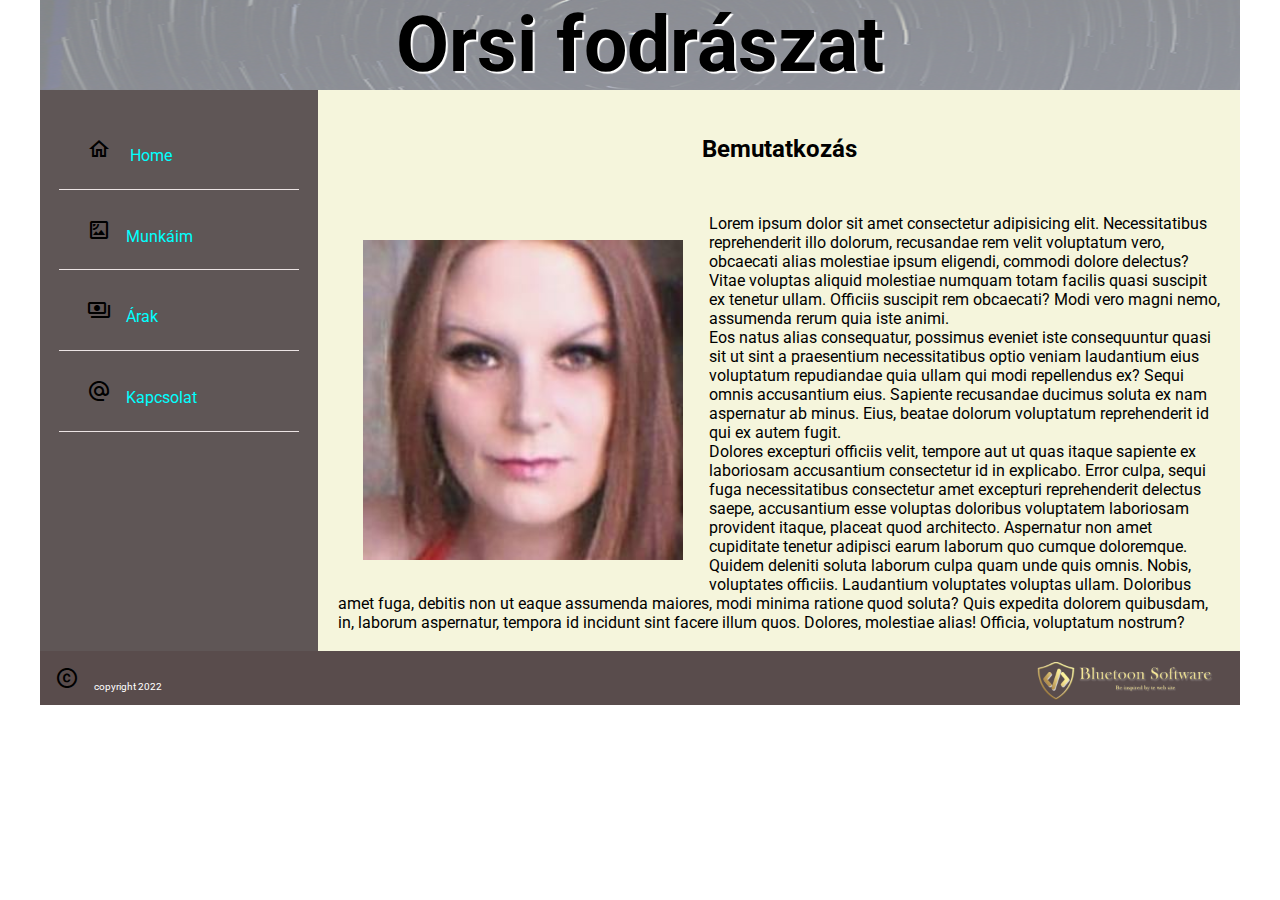
<file: index.html>
<!DOCTYPE html>
<html lang="en">
<head>
    <meta charset="UTF-8">
    <meta http-equiv="X-UA-Compatible" content="IE=edge">
    <meta name="viewport" content="width=device-width, initial-scale=1.0">
    <title>Orsi fodrászat
    </title>
    <link rel="stylesheet" type="text/css" href="css/style.css">
    <link href="https://fonts.googleapis.com/icon?family=Material+Icons+Outlined"
      rel="stylesheet">

    <link rel="shortcut icon" href="img/logo.ico" type="image/x-icon">
</head>
<body>
    <div class="container">
        <header>
           
            <div class="header">
            <!-- <img class="header-image" src="img/logo.png" alt="logo"> -->
            <h1>Orsi fodrászat</h1>
        </div>
        </header>
        <nav >
            <div class="slide-menu" id="slide-menu">    
                <ul>
                    <li>
                        <a href="index.html">
                            <span class="material-icons-outlined"> home</span> Home
                        </a>
                    </li>
                    <li>
                        <a href="gallery.html">
                            <span class="material-icons-outlined">satellite</span>Munkáim
                        </a>
                    </li>
                    <li>
                        <a href="price.html">
                            <span class="material-icons-outlined">payments</span>Árak
                        </a>
                    </li>
                    <li>
                        
                        <a href="contact.html"> 
                            <span class="material-icons-outlined">alternate_email </span>Kapcsolat
                        </a>
                    </li>
                </ul>
            </div>
            <div class="topnav">
                <a href="javascript:void(0);" class="icon" onclick="myFunction()">
                        <i class="material-icons-outlined" id="hamburger">
                            menu
                        </i>
                    </a>
                <div id="hamburger-menu" >       
                    
                    <ul>
                        <li>
                            <a href="index.html">
                                <span class="material-icons-outlined"> home</span> Home
                            </a>
                        </li>
                        <li>
                            <a href="gallery.html">
                                <span class="material-icons-outlined">satellite</span>Munkáim
                            </a>
                        </li>
                        <li>
                            <a href="price.html">
                                <span class="material-icons-outlined">payments</span>Árak
                            </a>
                        </li>
                        <li>
                            
                            <a href="contact.html"> 
                                <span class="material-icons-outlined">alternate_email </span>Kapcsolat
                            </a>
                        </li>
                    </ul>   
                </div>
        </div>
        </nav>
        <div class="main">   
            <main>
                <h2>Bemutatkozás</h2>
                <img class="id-image" src="img/face.jpg" alt="face">
                <p>Lorem ipsum dolor sit amet consectetur adipisicing elit. Necessitatibus reprehenderit illo dolorum, recusandae rem velit voluptatum vero, obcaecati alias molestiae ipsum eligendi, commodi dolore delectus? Vitae voluptas aliquid molestiae numquam totam facilis quasi suscipit ex tenetur ullam. Officiis suscipit rem obcaecati? Modi vero magni nemo, assumenda rerum quia iste animi.</p>
                <p>Eos natus alias consequatur, possimus eveniet iste consequuntur quasi sit ut sint a praesentium necessitatibus optio veniam laudantium eius voluptatum repudiandae quia ullam qui modi repellendus ex? Sequi omnis accusantium eius. Sapiente recusandae ducimus soluta ex nam aspernatur ab minus. Eius, beatae dolorum voluptatum reprehenderit id qui ex autem fugit.</p>
                <p>Dolores excepturi officiis velit, tempore aut ut quas itaque sapiente ex laboriosam accusantium consectetur id in explicabo. Error culpa, sequi fuga necessitatibus consectetur amet excepturi reprehenderit delectus saepe, accusantium esse voluptas doloribus voluptatem laboriosam provident itaque, placeat quod architecto. Aspernatur non amet cupiditate tenetur adipisci earum laborum quo cumque doloremque.</p>
                <p>Quidem deleniti soluta laborum culpa quam unde quis omnis. Nobis, voluptates officiis. Laudantium voluptates voluptas ullam. Doloribus amet fuga, debitis non ut eaque assumenda maiores, modi minima ratione quod soluta? Quis expedita dolorem quibusdam, in, laborum aspernatur, tempora id incidunt sint facere illum quos. Dolores, molestiae alias! Officia, voluptatum nostrum?</p>
            </main>
        </div>
        <footer>
            <span class="material-icons-outlined">
                copyright
            </span>copyright 2022
            <img class="footer-image" src="img/footer logo.png" alt="footer logo">
        </footer>
    </div>
    <script src="menu.js"></script>
</body>
</html>
</file>
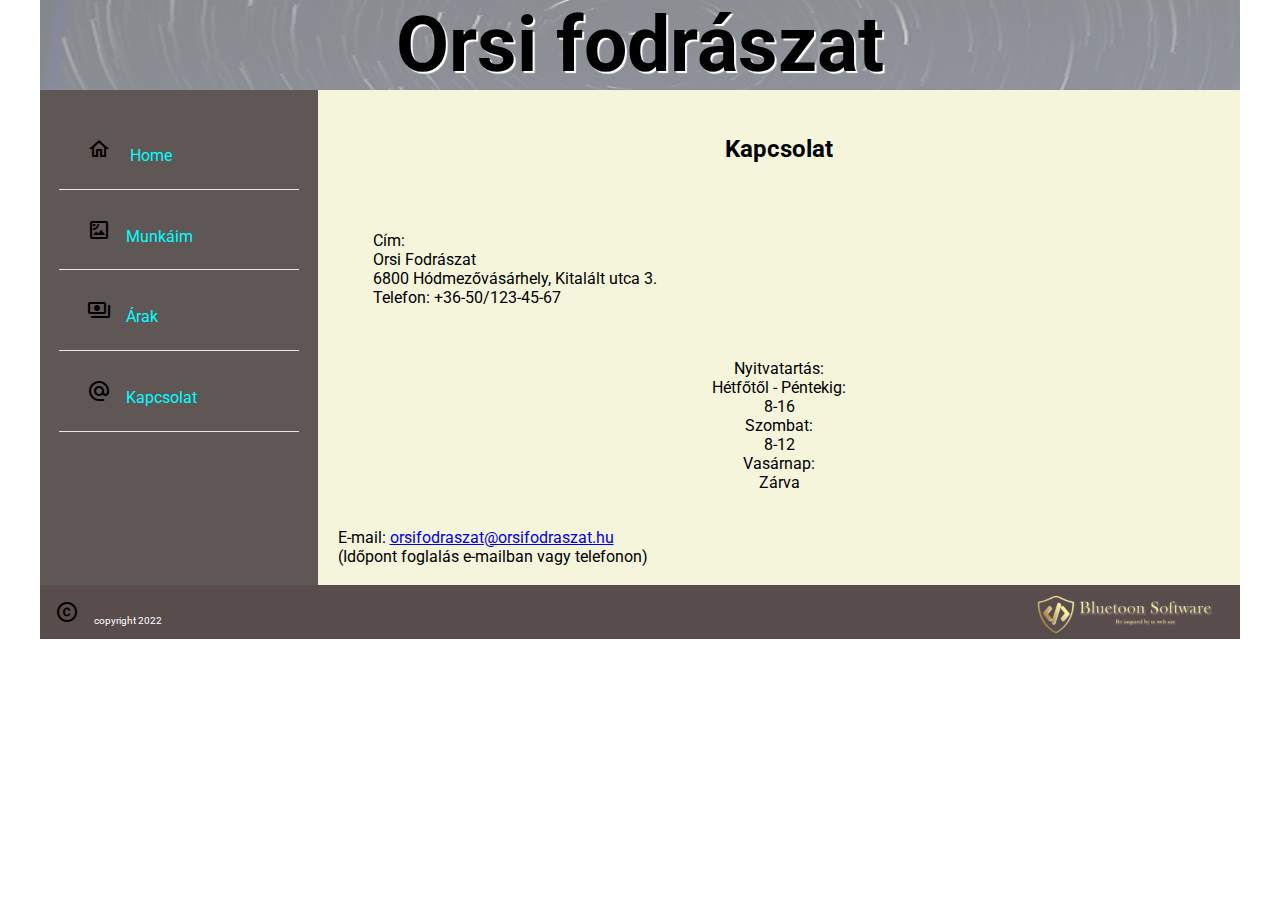
<file: contact.html>
<!DOCTYPE html>
<html lang="en">
<head>
    <meta charset="UTF-8">
    <meta http-equiv="X-UA-Compatible" content="IE=edge">
    <meta name="viewport" content="width=device-width, initial-scale=1.0">
    <title>Orsi fodrászat
    </title>
    <link rel="stylesheet" type="text/css" href="css/style.css">
    <link href="https://fonts.googleapis.com/icon?family=Material+Icons+Outlined"
      rel="stylesheet">

    <link rel="shortcut icon" href="img/logo.ico" type="image/x-icon">
</head>
<body>
    <div class="container">
        <header>
        <div class="header">
            <!-- <img class="header-image" src="img/logo.png" alt="logo"> -->
            <h1>Orsi fodrászat</h1>
        </div>
        </header>
        <nav >
            <div class="slide-menu" id="slide-menu">    
                <ul>
                    <li>
                        <a href="index.html">
                            <span class="material-icons-outlined"> home</span> Home
                        </a>
                    </li>
                    <li>
                        <a href="gallery.html">
                            <span class="material-icons-outlined">satellite</span>Munkáim
                        </a>
                    </li>
                    <li>
                        <a href="price.html">
                            <span class="material-icons-outlined">payments</span>Árak
                        </a>
                    </li>
                    <li>
                        
                        <a href="contact.html"> 
                            <span class="material-icons-outlined">alternate_email </span>Kapcsolat
                        </a>
                    </li>
                </ul>
            </div>
            <div class="topnav">
                <a href="javascript:void(0);" class="icon" onclick="myFunction()">
                        <i class="material-icons-outlined" id="hamburger">
                            menu
                        </i>
                    </a>
                <div id="hamburger-menu" >       
                    
                    <ul>
                        <li>
                            <a href="index.html">
                                <span class="material-icons-outlined"> home</span> Home
                            </a>
                        </li>
                        <li>
                            <a href="gallery.html">
                                <span class="material-icons-outlined">satellite</span>Munkáim
                            </a>
                        </li>
                        <li>
                            <a href="price.html">
                                <span class="material-icons-outlined">payments</span>Árak
                            </a>
                        </li>
                        <li>
                            
                            <a href="contact.html"> 
                                <span class="material-icons-outlined">alternate_email </span>Kapcsolat
                            </a>
                        </li>
                    </ul>   
                </div>
        </div>
        </nav>
        <div class="main">   
            <main>
                <h2>Kapcsolat</h2>
                <div id="address">
                    <p> Cím:</p> 
                    <p> Orsi Fodrászat</p>
                    <p> 6800 Hódmezővásárhely, Kitalált utca 3.</p>
                    <p> Telefon: +36-50/123-45-67</p>
                </div>
                <div id="open"> 
                    <p>Nyitvatartás:</p>
                    <p>Hétfőtől - Péntekig:</p>
                    <p>8-16</p>
                    <p>Szombat:</p>
                    <p>8-12</p>
                    <p>Vasárnap:</p>
                    <p>Zárva</p>
            </div>     
            <div id="email">
                <p>E-mail: <a href="mailto:orsifodraszat@orsifodraszat.hu">orsifodraszat@orsifodraszat.hu</a> </p>
            </div> 
            <p>(Időpont foglalás e-mailban vagy telefonon)</p>    
            </main>
        </div>
        <footer>
            <span class="material-icons-outlined">
                copyright
            </span>copyright 2022
            <img class="
            footer-image" src="img/footer logo.png" alt="footer logo">
        </footer>
    </div>
    <script src="menu.js"></script>
</body>
</html>
</file>
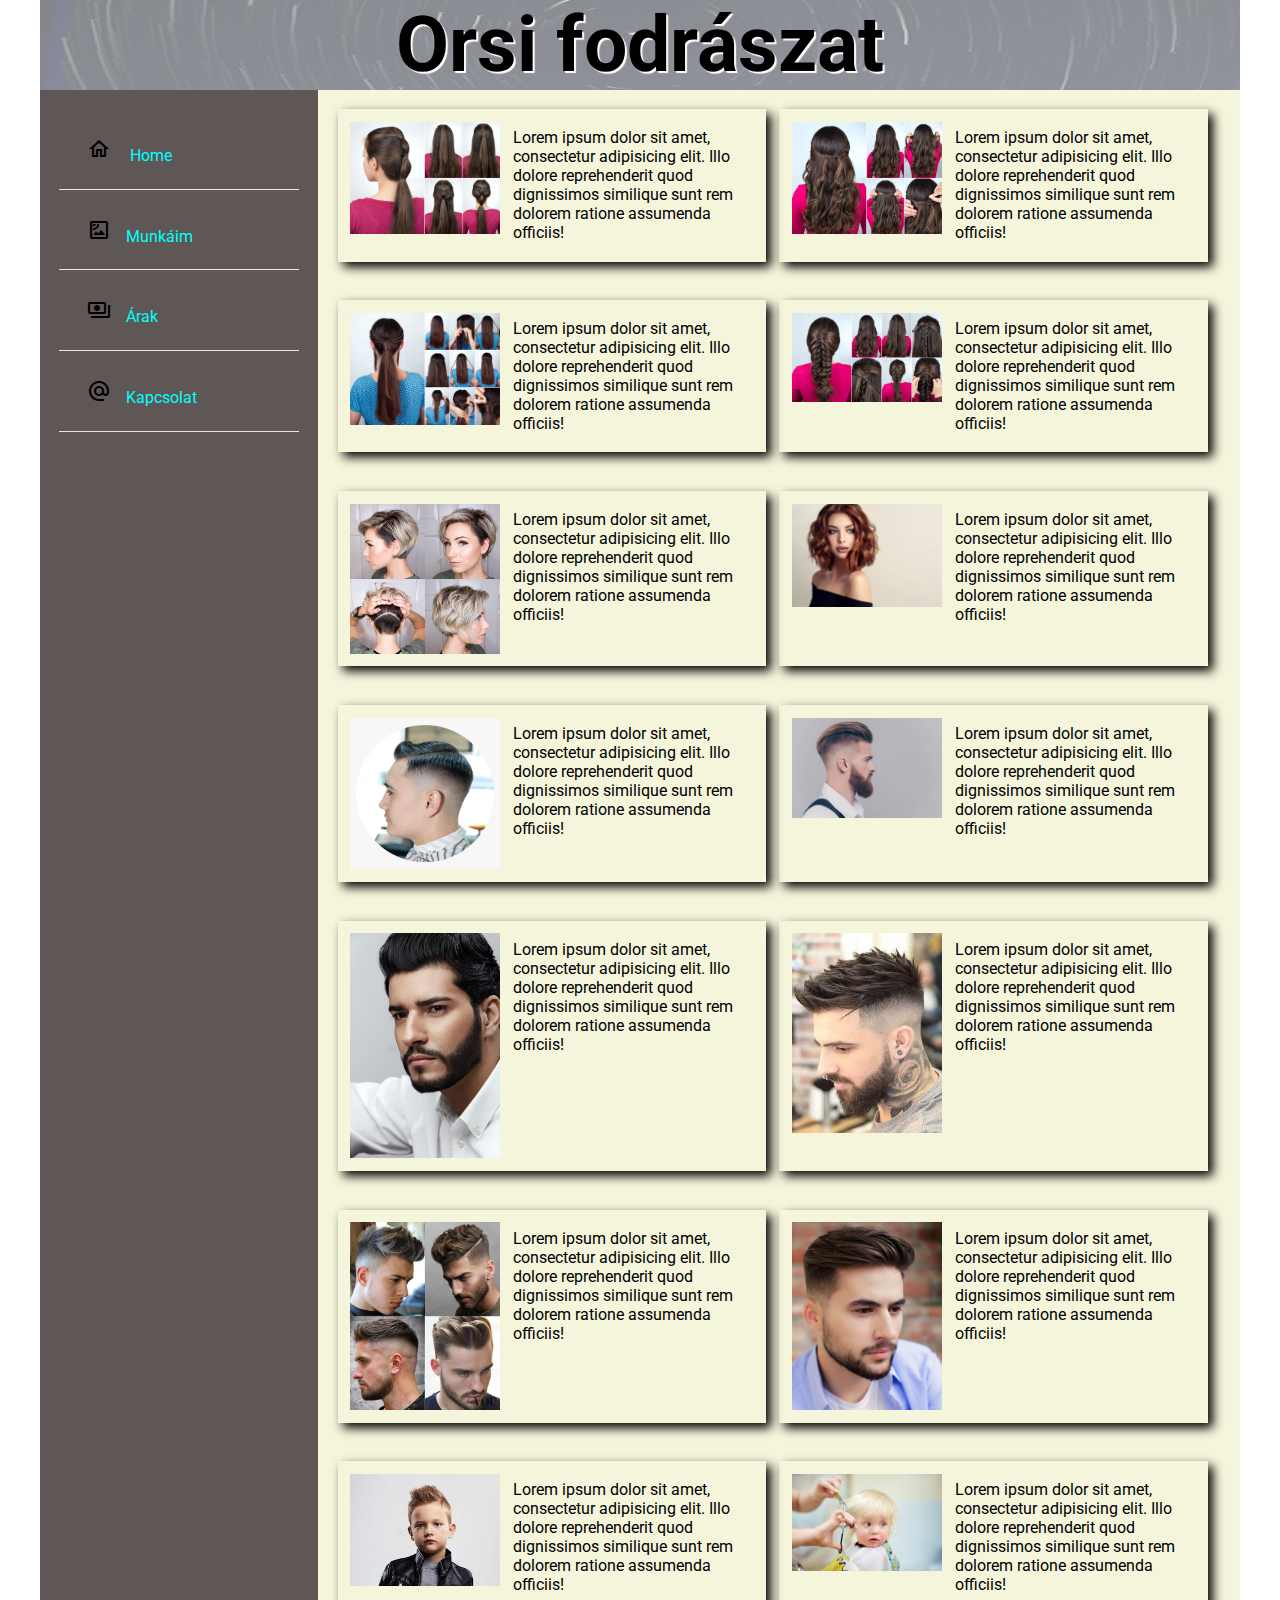
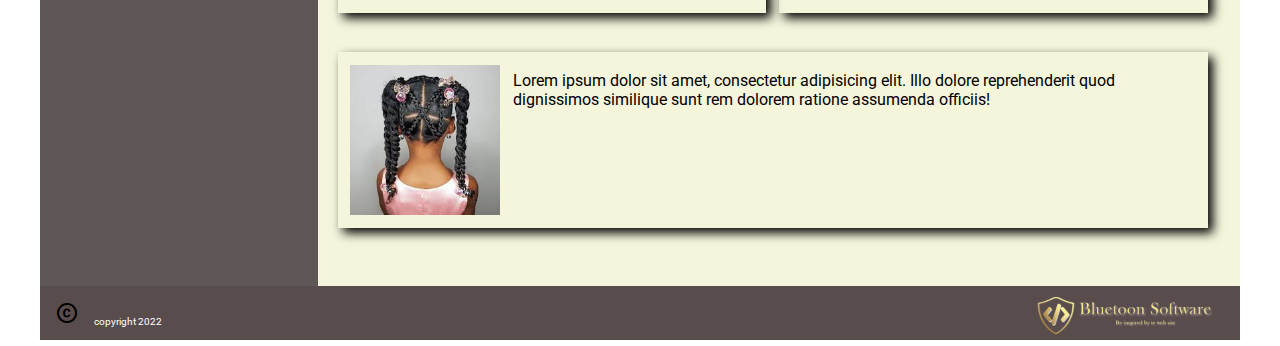
<file: gallery.html>
<!DOCTYPE html>
<html lang="en">
<head>
    <meta charset="UTF-8">
    <meta http-equiv="X-UA-Compatible" content="IE=edge">
    <meta name="viewport" content="width=device-width, initial-scale=1.0">
    <title>Orsi fodrászat
    </title>
    <link rel="stylesheet" type="text/css" href="css/style.css">
    <link href="https://fonts.googleapis.com/icon?family=Material+Icons+Outlined"
      rel="stylesheet">

    <link rel="shortcut icon" href="img/logo.ico" type="image/x-icon">
</head>
<body>
    <div class="container">
        <header>
        <div class="header">
            <!-- <img class="header-image" src="img/logo.png" alt="logo"> -->
            <h1>Orsi fodrászat</h1>
        </div>
        </header>
        <nav >
            <div class="slide-menu" id="slide-menu">    
                <ul>
                    <li>
                        <a href="index.html">
                            <span class="material-icons-outlined"> home</span> Home
                        </a>
                    </li>
                    <li>
                        <a href="gallery.html">
                            <span class="material-icons-outlined">satellite</span>Munkáim
                        </a>
                    </li>
                    <li>
                        <a href="price.html">
                            <span class="material-icons-outlined">payments</span>Árak
                        </a>
                    </li>
                    <li>
                        
                        <a href="contact.html"> 
                            <span class="material-icons-outlined">alternate_email </span>Kapcsolat
                        </a>
                    </li>
                </ul>
            </div>
            <div class="topnav">
                <a href="javascript:void(0);" class="icon" onclick="myFunction()">
                        <i class="material-icons-outlined" id="hamburger">
                            menu
                        </i>
                    </a>
                <div id="hamburger-menu" >       
                    
                    <ul>
                        <li>
                            <a href="index.html">
                                <span class="material-icons-outlined"> home</span> Home
                            </a>
                        </li>
                        <li>
                            <a href="gallery.html">
                                <span class="material-icons-outlined">satellite</span>Munkáim
                            </a>
                        </li>
                        <li>
                            <a href="price.html">
                                <span class="material-icons-outlined">payments</span>Árak
                            </a>
                        </li>
                        <li>
                            
                            <a href="contact.html"> 
                                <span class="material-icons-outlined">alternate_email </span>Kapcsolat
                            </a>
                        </li>
                    </ul>   
                </div>
        </div>
        </nav>
        <div class="main">   
            <main>
                <div class="box-container">
                    <div class="image-box">
                        <img class="image-gallery" src="img/n1.jpg" alt="frizura" title="Egy csodálatos fonott női frizura">
                        <p>Lorem ipsum dolor sit amet, consectetur adipisicing elit. Illo dolore reprehenderit quod dignissimos similique sunt rem dolorem ratione assumenda officiis!</p>
                    </div>
                    <div class="image-box">
                        <img class="image-gallery" src="img/n2.jpg" alt="frizura" title="Egy csodálatos fonott női frizura">
                        <p>Lorem ipsum dolor sit amet, consectetur adipisicing elit. Illo dolore reprehenderit quod dignissimos similique sunt rem dolorem ratione assumenda officiis!</p>
                    </div>
                    <div class="image-box">
                        <img class="image-gallery" src="img/n3.jpg" alt="frizura" title="Egy csodálatos fonott női frizura">
                        <p>Lorem ipsum dolor sit amet, consectetur adipisicing elit. Illo dolore reprehenderit quod dignissimos similique sunt rem dolorem ratione assumenda officiis!</p>
                    </div>
                    <div class="image-box">
                        <img class="image-gallery" src="img/n4.jpg" alt="frizura" title="Egy csodálatos fonott női frizura">
                        <p>Lorem ipsum dolor sit amet, consectetur adipisicing elit. Illo dolore reprehenderit quod dignissimos similique sunt rem dolorem ratione assumenda officiis!</p>
                    </div>
                    <div class="image-box">
                        <img class="image-gallery" src="img/n5.jpg" alt="frizura" title="Egy csodálatos fonott női frizura">
                        <p>Lorem ipsum dolor sit amet, consectetur adipisicing elit. Illo dolore reprehenderit quod dignissimos similique sunt rem dolorem ratione assumenda officiis!</p>
                    </div>
                    <div class="image-box">
                        <img class="image-gallery" src="img/n6.jpg" alt="frizura" title="Egy csodálatos fonott női frizura">
                        <p>Lorem ipsum dolor sit amet, consectetur adipisicing elit. Illo dolore reprehenderit quod dignissimos similique sunt rem dolorem ratione assumenda officiis!</p>
                    </div>
                    <div class="image-box">
                        <img class="image-gallery" src="img/f1.png" alt="frizura" title="Egy divatos férfi haj">
                        <p>Lorem ipsum dolor sit amet, consectetur adipisicing elit. Illo dolore reprehenderit quod dignissimos similique sunt rem dolorem ratione assumenda officiis!</p>
                    </div>
                    <div class="image-box">
                        <img class="image-gallery" src="img/f2.jpg" alt="frizura" title="Egy divatos férfi haj">
                        <p>Lorem ipsum dolor sit amet, consectetur adipisicing elit. Illo dolore reprehenderit quod dignissimos similique sunt rem dolorem ratione assumenda officiis!</p>
                    </div>
                    <div class="image-box">
                        <img class="image-gallery" src="img/f3.jpg" alt="frizura" title="Egy divatos férfi haj">
                        <p>Lorem ipsum dolor sit amet, consectetur adipisicing elit. Illo dolore reprehenderit quod dignissimos similique sunt rem dolorem ratione assumenda officiis!</p>
                    </div>
                    <div class="image-box">
                        <img class="image-gallery" src="img/f4.jpg" alt="frizura" title="Egy divatos férfi haj">
                        <p>Lorem ipsum dolor sit amet, consectetur adipisicing elit. Illo dolore reprehenderit quod dignissimos similique sunt rem dolorem ratione assumenda officiis!</p>
                    </div>
                    <div class="image-box">
                        <img class="image-gallery" src="img/f5.jpg" alt="frizura" title="Egy divatos férfi haj">
                        <p>Lorem ipsum dolor sit amet, consectetur adipisicing elit. Illo dolore reprehenderit quod dignissimos similique sunt rem dolorem ratione assumenda officiis!</p>
                    </div>
                    <div class="image-box">
                        <img class="image-gallery" src="img/f6.jpg" alt="frizura" title="Egy divatos férfi haj">
                        <p>Lorem ipsum dolor sit amet, consectetur adipisicing elit. Illo dolore reprehenderit quod dignissimos similique sunt rem dolorem ratione assumenda officiis!</p>
                    </div>
                    <div class="image-box">
                        <img class="image-gallery" src="img/gy1.jpg" alt="frizura" title="Egy divatos gyermek haj">
                        <p>Lorem ipsum dolor sit amet, consectetur adipisicing elit. Illo dolore reprehenderit quod dignissimos similique sunt rem dolorem ratione assumenda officiis!</p>
                    </div>
                    <div class="image-box">
                        <img class="image-gallery" src="img/gy2.jpg" alt="frizura" title="Egy divatos gyermek haj">
                        <p>Lorem ipsum dolor sit amet, consectetur adipisicing elit. Illo dolore reprehenderit quod dignissimos similique sunt rem dolorem ratione assumenda officiis!</p>
                    </div><div class="image-box">
                        <img class="image-gallery" src="img/gy3.jpg" alt="frizura" title="Egy divatos gyermek haj">
                        <p>Lorem ipsum dolor sit amet, consectetur adipisicing elit. Illo dolore reprehenderit quod dignissimos similique sunt rem dolorem ratione assumenda officiis!</p>
                    </div>
                </div>
            </main>
        </div>
        <footer>
            <span class="material-icons-outlined">
                copyright
            </span>copyright 2022
            <img class="footer-image" src="img/footer logo.png" alt="footer logo">
        </footer>
    </div>
    <script src="menu.js"></script>
</body>
</html>
</file>
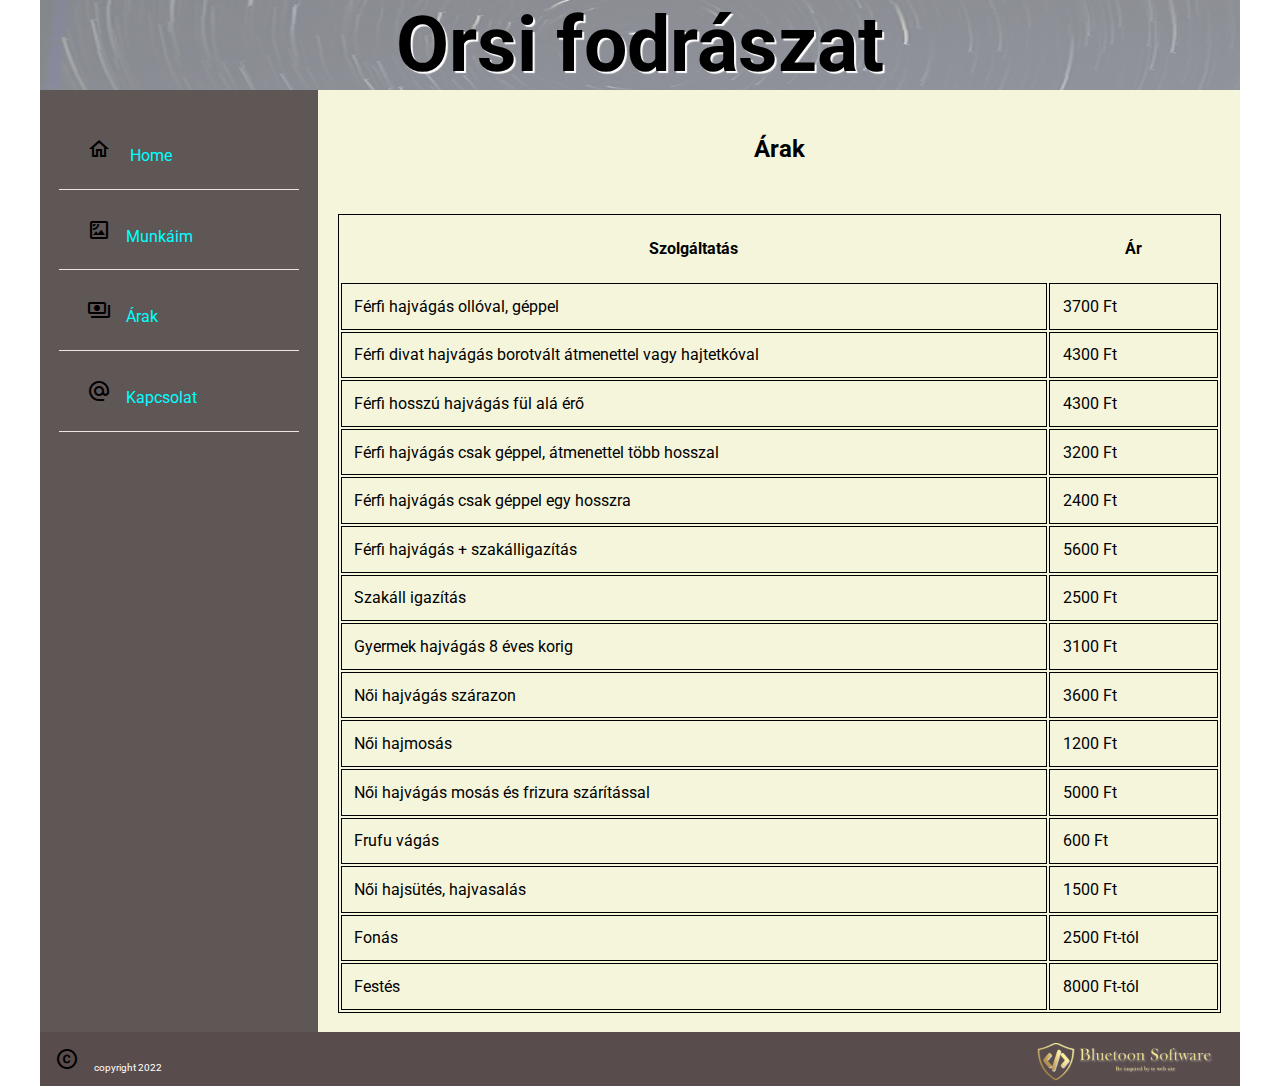
<file: price.html>
<!DOCTYPE html>
<html lang="en">
<head>
    <meta charset="UTF-8">
    <meta http-equiv="X-UA-Compatible" content="IE=edge">
    <meta name="viewport" content="width=device-width, initial-scale=1.0">
    <title>Orsi fodrászat
    </title>
    <link rel="stylesheet" type="text/css" href="css/style.css">
    <link href="https://fonts.googleapis.com/icon?family=Material+Icons+Outlined"
      rel="stylesheet">

    <link rel="shortcut icon" href="img/logo.ico" type="image/x-icon">
</head>
<body>
    <div class="container">
        <header>
        <div class="header">
            <!-- <img class="header-image" src="img/logo.png" alt="logo"> -->
            <h1>Orsi fodrászat</h1>
        </div>
        </header>
        <nav >
            <div class="slide-menu" id="slide-menu">    
                <ul>
                    <li>
                        <a href="index.html">
                            <span class="material-icons-outlined"> home</span> Home
                        </a>
                    </li>
                    <li>
                        <a href="gallery.html">
                            <span class="material-icons-outlined">satellite</span>Munkáim
                        </a>
                    </li>
                    <li>
                        <a href="price.html">
                            <span class="material-icons-outlined">payments</span>Árak
                        </a>
                    </li>
                    <li>
                        
                        <a href="contact.html"> 
                            <span class="material-icons-outlined">alternate_email </span>Kapcsolat
                        </a>
                    </li>
                </ul>
            </div>
            <div class="topnav">
                <a href="javascript:void(0);" class="icon" onclick="myFunction()">
                        <i class="material-icons-outlined" id="hamburger">
                            menu
                        </i>
                    </a>
                <div id="hamburger-menu" >       
                    
                    <ul>
                        <li>
                            <a href="index.html">
                                <span class="material-icons-outlined"> home</span> Home
                            </a>
                        </li>
                        <li>
                            <a href="gallery.html">
                                <span class="material-icons-outlined">satellite</span>Munkáim
                            </a>
                        </li>
                        <li>
                            <a href="price.html">
                                <span class="material-icons-outlined">payments</span>Árak
                            </a>
                        </li>
                        <li>
                            
                            <a href="contact.html"> 
                                <span class="material-icons-outlined">alternate_email </span>Kapcsolat
                            </a>
                        </li>
                    </ul>   
                </div>
        </div>
        </nav>
        <div class="main">   
            <main>
                <h2>Árak</h2>
               <table>
                    <tr>
                        <th>Szolgáltatás</th>
                        <th>Ár</th>
                    </tr>
                    <tr>
                        <td>Férfi hajvágás ollóval, géppel</td>
                        <td>3700 Ft</td>
                   </tr>
                   <tr>
                        <td>Férfi divat hajvágás borotvált átmenettel vagy hajtetkóval</td>
                        <td>4300 Ft</td>
                    </tr>
                    <tr>
                        <td>Férfi hosszú hajvágás fül alá érő</td>
                        <td>4300 Ft</td>
                    </tr>
                    <tr>
                        <td>Férfi hajvágás csak géppel, átmenettel több hosszal</td>
                        <td>3200 Ft</td>
                    </tr>
                    <tr>
                        <td>Férfi hajvágás csak géppel egy hosszra</td>
                        <td>2400 Ft</td>
                    </tr>
                    <tr>
                        <td>Férfi hajvágás + szakálligazítás</td>
                        <td>5600 Ft</td>
                    </tr>
                    <tr>
                        <td>Szakáll igazítás</td>
                        <td>2500 Ft</td>
                    </tr>
                    <tr>
                        <td>Gyermek hajvágás 8 éves korig</td>
                        <td>3100 Ft</td>
                    </tr>
                    <tr>
                        <td>Női hajvágás szárazon</td>
                        <td>3600 Ft</td>
                    </tr>
                    <tr>
                        <td>Női hajmosás</td>
                        <td>1200 Ft</td>
                    </tr>
                    <tr>
                        <td>Női hajvágás mosás és frizura szárítással</td>
                        <td>5000 Ft</td>
                    </tr>
                    <tr>
                        <td>Frufu vágás</td>
                        <td>600 Ft</td>
                    </tr>
                    <tr>
                        <td>Női hajsütés, hajvasalás</td>
                        <td>1500 Ft</td>
                    </tr>
                    <tr>
                        <td>Fonás</td>
                        <td>2500 Ft-tól</td>
                    </tr>
                    <tr>
                        <td>Festés</td>
                        <td>8000 Ft-tól</td>
                    </tr>
               </table>
            </main>
        </div>
        <footer>
            <span class="material-icons-outlined">
                copyright
            </span>copyright 2022
            <img class="footer-image" src="img/footer logo.png" alt="footer logo">
        </footer>
    </div>
    <script src="menu.js"></script>
</body>
</html>
</file>
<file: css/style.css>
@import url('https://fonts.googleapis.com/css2?family=Roboto:wght@400;700&display=swap');
*{
    padding: 0;
    margin: 0;
    box-sizing: border-box;
    
}
html{
    max-width: 100%;
}
body{
   font-family: Roboto; 
}

img{
    max-width: 100%;
}
.main::after {
    content: "";
    clear: both;
    display: table;
}

.container{
    max-width: 1200px;
    margin: auto;
    display: flexbox;
    background-color: rgb(95, 86, 86);

}
header{
    background-image: url(../img/header.png);
    text-align: center;
    text-shadow: 2px 2px 1px white;
    
}
.slide-menu{
   float: left;
    width: 20%;
    margin: 1.5vw;
       
}
nav a{
    text-decoration: none;
    display: block;
    padding: 1vw;
    color: aqua;
    background-color: rgb(95, 86, 86);
    margin: 0.3vw 0 0.3 0.3;
}
nav a:hover{
    background-color: rgb(54, 51, 51);
}
nav a:active{
    background-color: aqua;
}
nav a:visited{
    color: cornflowerblue;
}
ul{
    list-style: none;
}
li{
    border-bottom: 1px solid rgb(236, 228, 228); 
    white-space: nowrap;  
}
main{
    overflow: auto;
    background-color: beige;
    margin: 1.5 vw;
    padding: 1.5vw;
}
.image-gallery{
    max-width: 150px;
    float: left ;
    margin: 1vw;
   
}
.box-container{
    display: flex;
    flex-wrap: wrap;
}
.image-box{
    flex: 1;
    text-align: left;
    box-shadow: 5px 5px 10px black;
    min-width: 300px;
    margin: 0 1vw 3vw 0;
}
.image-box p{
    margin: 1.5vw;
}
table{
    width: 100%;
    border: 1px  solid black
}
th{
   height: 5vw;
   text-align: center;
}
td{
    padding: 1vw;
    border: 1px  solid black
}
#address{
    display: block;
    padding: 1.3vw;
    margin: 1.5vw;
}
#open{
    display: block;
    padding: 1.3vw;
    margin: 1.5vw;
    text-align: center;
}
footer{
    background: rgba(88, 74, 74, 0.8);
   /*  position: fixed/; */
    bottom: 0;
    display: flexbox;
    /* min-width: 1200px; */
    color: white;
    font-size: 10px;
}
h1{
    font-size: 6vw;
    
}
h2{
    text-align: center;
    margin: 2vw 0 4vw 0;
}
/* .header-image{
    height: 6vw;
    margin: 1vw 20vw 0vw 0vw;
} */
.id-image{
    float: left;
    width: 25vw;
    margin: 2vw
}
.footer-image{
    height: 50px;
    margin: 5px;
    float: right;   
   
}
.material-icons-outlined{
margin: 15px;
color:black;
}
.topnav{
    display: none;
    
}
@media (max-width:800px){
    .slide-menu{
        display: none
    }
    #hamburger-menu{
        display: none;  
    }
    
    .topnav {
        display: block;
        overflow: hidden;
        background-color: #333;
        position: relative;
    }
}
</file>
